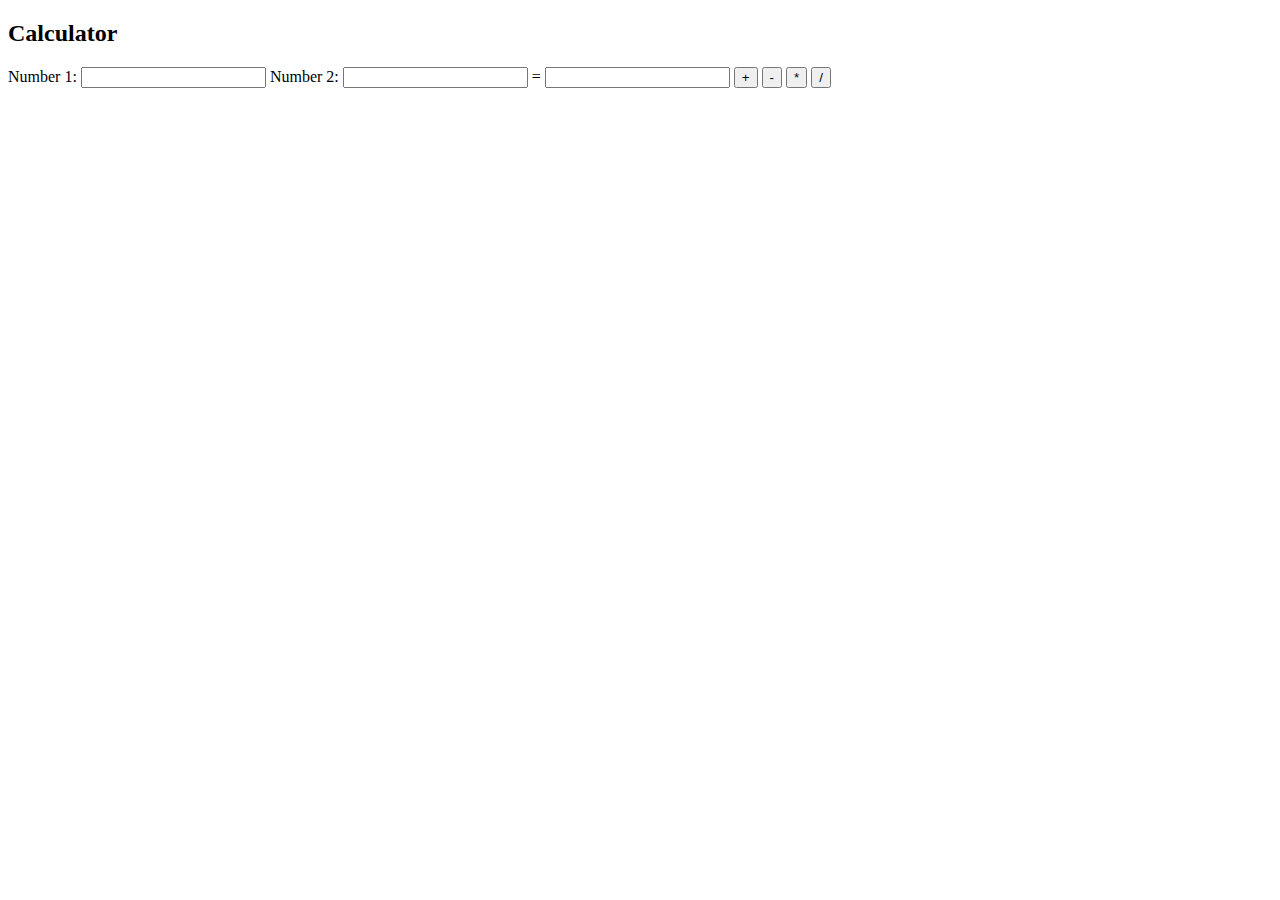
<file: index.html>
<!DOCTYPE html>
<html>
    <head>
        <meta charset="UTF-8">
        <meta name="keywords" content="HTML,CSS, JavaScript">
        <script src="file.js"></script>


        <title>
            calculator
        </title>
    </head>

    <body>
        <div>
            <form name="calculator">  
                <h2>Calculator</h2>
                Number 1: <input type="text" name="number1" id="fno">
                Number 2: <input type="text" name="number2" id="sno">  
                = <input type="text" name="total" id="result">  
                
                <input type="button" value="+" onclick="addition();">  
                <input type="button" value="-" onclick="subtraction();">  
                <input type="button" value="*" onclick="multiply();">  
                <input type="button" value="/" onclick="division();">  
              
    
            </form> 

        </div>

    </body>
</html>
</file>
